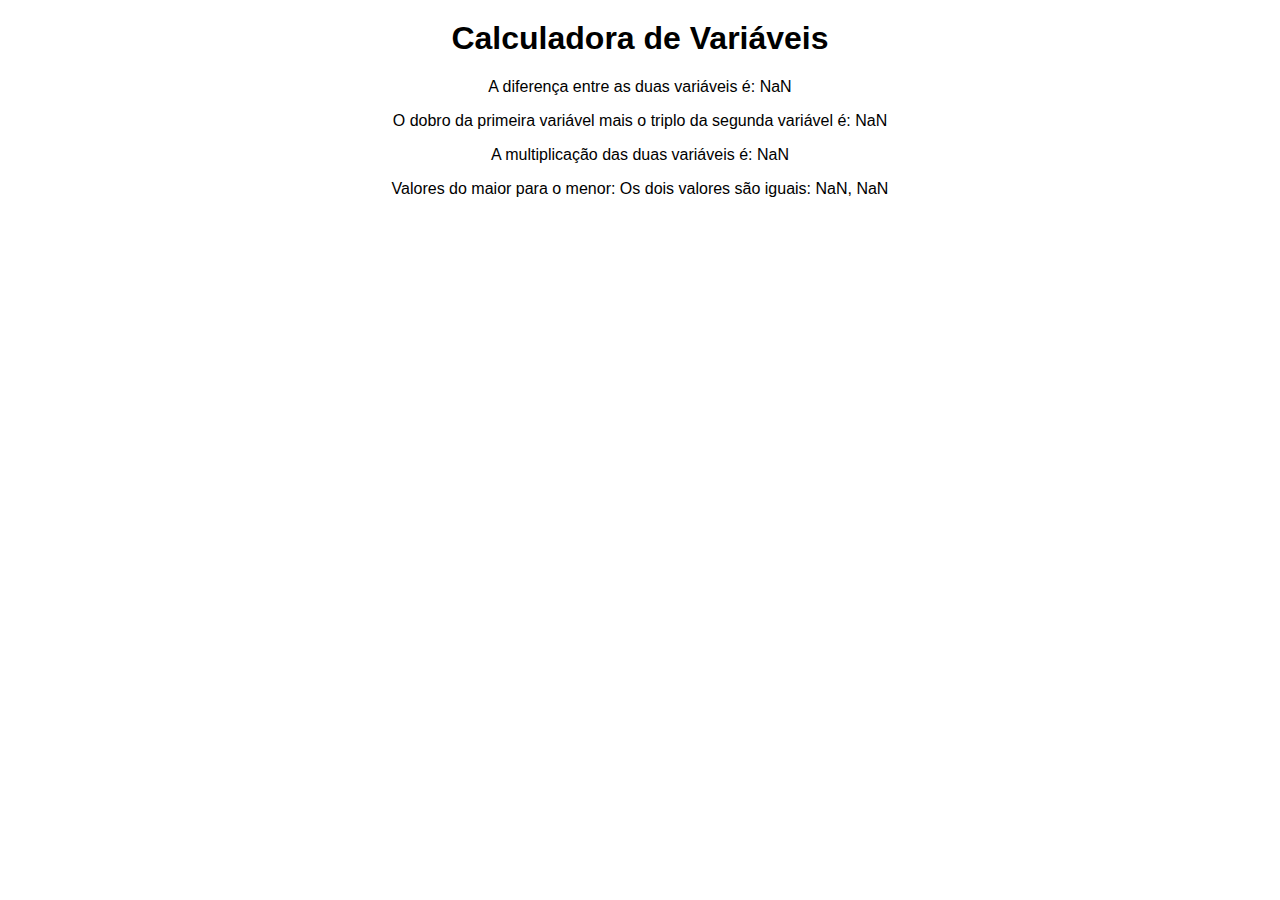
<file: parte1/index.html>
<html lang="pt-br">
<head>
    <meta charset="UTF-8">
    <meta name="viewport" content="width=device-width, initial-scale=1.0">
    <title>Calculadora de Variáveis</title>
    <link rel="stylesheet" href="styles.css">
</head>
<body>
    <h1>Calculadora de Variáveis</h1>

    <div id="results">
        <p id="diferenca"></p>
        <p id="r1"></p>
        <p id="r2"></p>
        <p id="valoresOrdenados"></p>
    </div>

    <script src="script.js"></script>
</body>
</html>
</file>
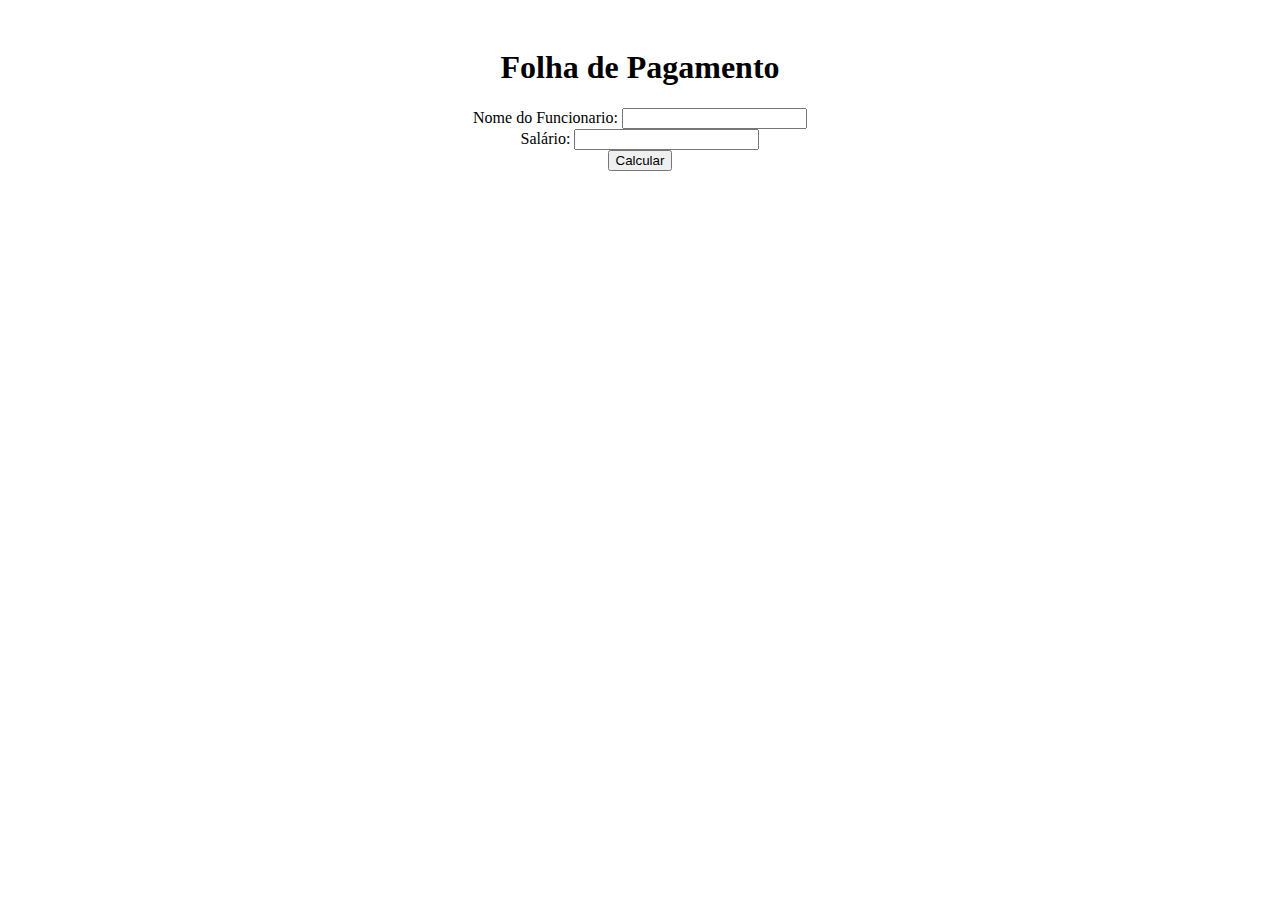
<file: parte2/index.html>
<!DOCTYPE html>
<html lang="pt-br">
<head>
    <meta charset="UTF-8">
    <meta name="viewport" content="width=device-width, initial-scale=1.0">
    <title>Folha de Pagamento</title>
    <link rel="stylesheet" href="styles.css">
</head>
<body>
    <div class="talvez">
        <h1>Folha de Pagamento</h1>
        <form id="formFolhaPagamento">
            <label for="nome">Nome do Funcionario:</label>
            <input type="text" id="nome" required><br>
            <label for="salario">Salário:</label>
            <input type="number" id="salario" required><br>
            <button type="submit">Calcular</button>
        </form>
        <div id="Resultado" class="gorila">
            <h2>Resultado</h2>
            <p><strong>Nome do Funcionario:</strong> <span id="ResultadoNome"></span></p>
            <p><strong>Salario bruto:</strong> R$ <span id="ResultadoSalario"></span></p>
            <p><strong>Valor do INSS:</strong> R$ <span id="ResultadodoINSS"></span></p>
            <p><strong>Salario liquido:</strong> R$ <span id="ResultadoLiquido"></span></p>
        </div>
    </div>
    <script src="script.js"></script>
</body>
</html>
</file>
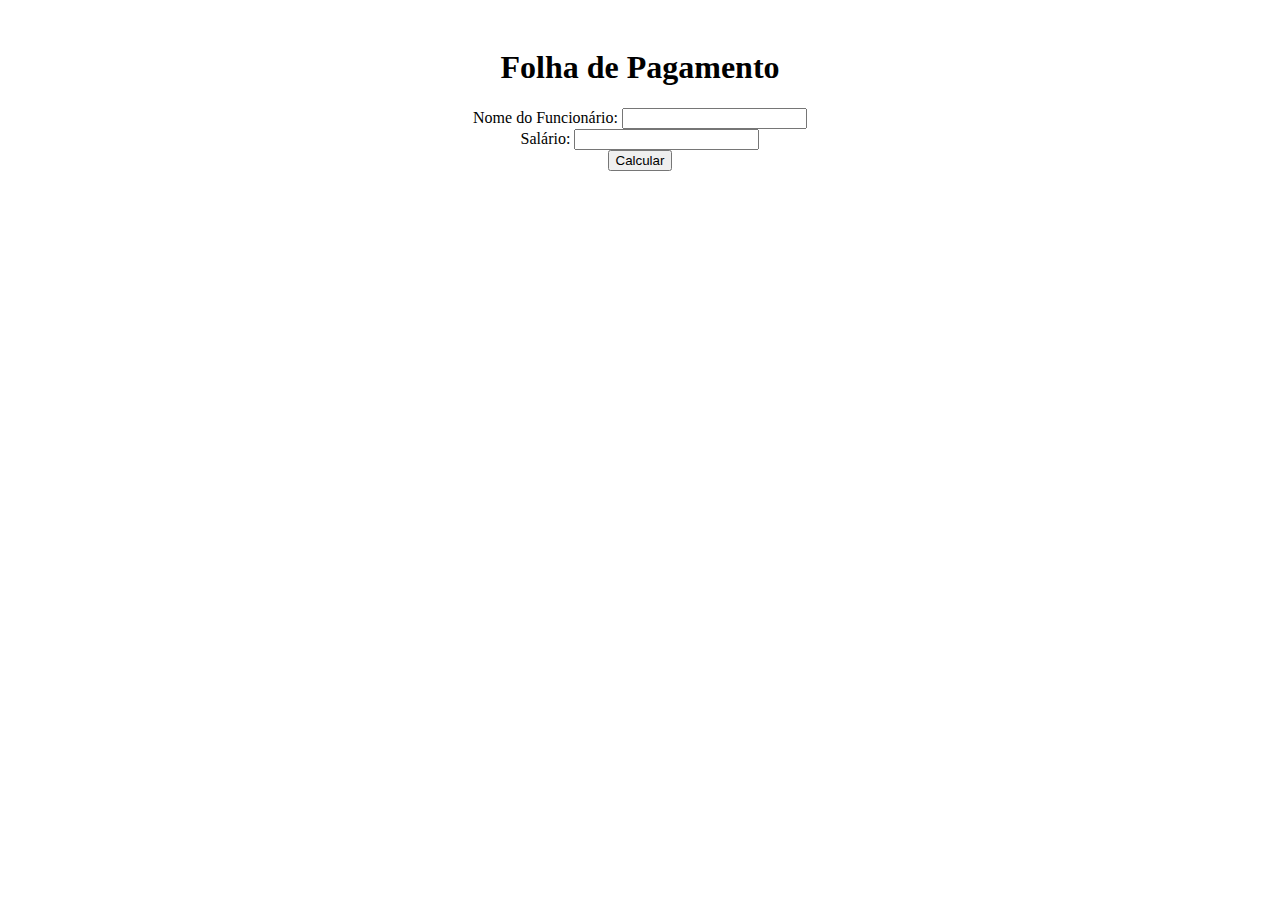
<file: parte3/index.html>
<!DOCTYPE html>
<html lang="pt-br">
<head>
    <meta charset="UTF-8">
    <meta name="viewport" content="width=device-width, initial-scale=1.0">
    <title>Folha de Pagamento</title>
    <link rel="stylesheet" href="geral.css">
</head>
<body>
    <div class="seila">
        <h1>Folha de Pagamento</h1>
        <form id="formFolhaPagamento">
            <label for="nome">Nome do Funcionário:</label>
            <input type="text" id="nome" required><br>
            <label for="salario">Salário:</label>
            <input type="number" id="salario" required><br>
            <button type="submit">Calcular</button>
        </form>
        <div id="resultado" class="babuino">
            <h2>Resultados</h2>
            <p><strong>Nome do Funcionário:</strong> <span id="NomedoResultado"></span></p>
            <p><strong>Salário em Consideração:</strong> R$ <span id="Salario"></span></p>
            <p><strong>Taxa de Desconto:</strong> <span id="txDesconto"></span>%</p>
            <p><strong>Valor do Desconto:</strong> R$ <span id="ResultadoDesconto"></span></p>
        </div>
    </div>
    <script src="script.js"></script>
</body>
</html>
</file>
<file: parte1/styles.css>
body {
    font-family: Arial, sans-serif;
    margin: 20px;
    text-align: center;
}

h1 {
    text-align: center;
}
</file>
<file: parte2/styles.css>
.talvez {
    max-width: 600px;
    margin: 0 auto;
    padding: 20px;
    text-align: center;
}

.gorila {
    display: none;
}
</file>
<file: parte3/geral.css>
.seila {
    max-width: 600px;
    margin: 0 auto;
    padding: 20px;
    text-align: center;
}

.babuino {
    display: none;
}
</file>
